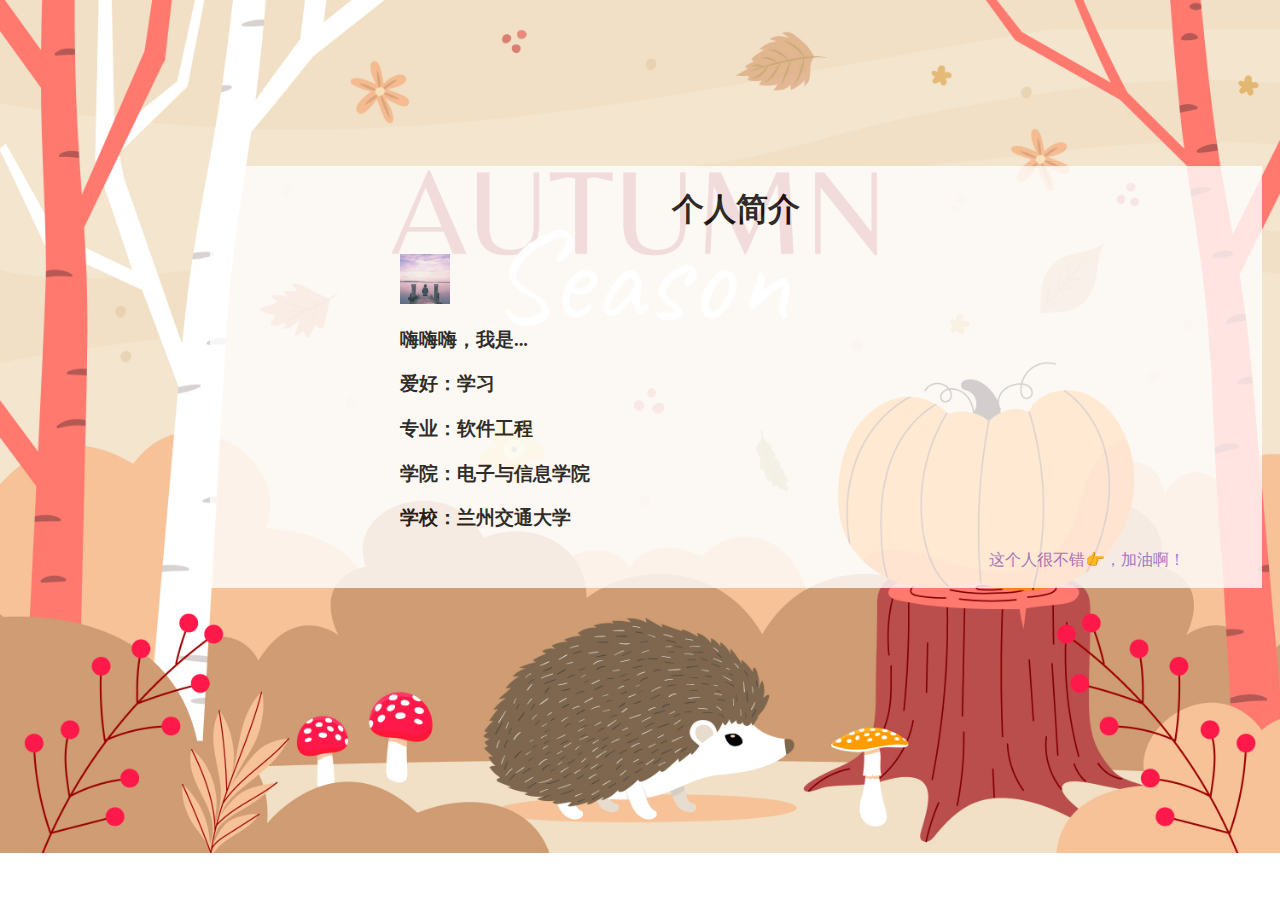
<file: introduce.html>
<!DOCTYPE html>
<html>
<head>
        <meta charset="utf-8">
        <meta name="viewport" content="width=device-width, initial-scale=1.0" />
		<title>gnake的个人介绍</title>
<style>
    body{
        background-image: url(./images/AUTUMN.jpg);
        background-size: cover;
        background-repeat: no-repeat;
    }
    div.transbox
		{
		  width: 1050px;
		  height: 420px;
		  margin: 166px 202px;
		  background-color: #ffffff;
		  border: 1px solid #FFFFFF;
		  opacity:0.8;
		}

        h1 {text-align: center;}
		h2.ex1 {margin-left:5cm;}
		h3.ex1 {margin-left:5cm;}
		p{text-align: right;}
		p.ex1{margin-right: 2cm;}
		p{color:mediumpurple}

        img.ex1{
            margin-left: 5cm;
        }
</style>
</head>
<body>
    <div class="background">
        <div class="transbox">
            <h1>个人简介</h1>
            <img src="./images/headportrait.jpg" height="50px" width="50px" class="ex1"/>
			<h3 class="ex1" title="高国文">嗨嗨嗨，我是...</h3>
			<h3 class="ex1">爱好：学习</h3>
			<h3 class="ex1">专业：软件工程</h3>
			<h3 class="ex1">学院：电子与信息学院</h3>
			<h3 class="ex1">学校：兰州交通大学</h3>
			<p class="ex1">这个人很不错👉，加油啊！</p>

        </div>
    </div>
</body>
</html>
</file>
